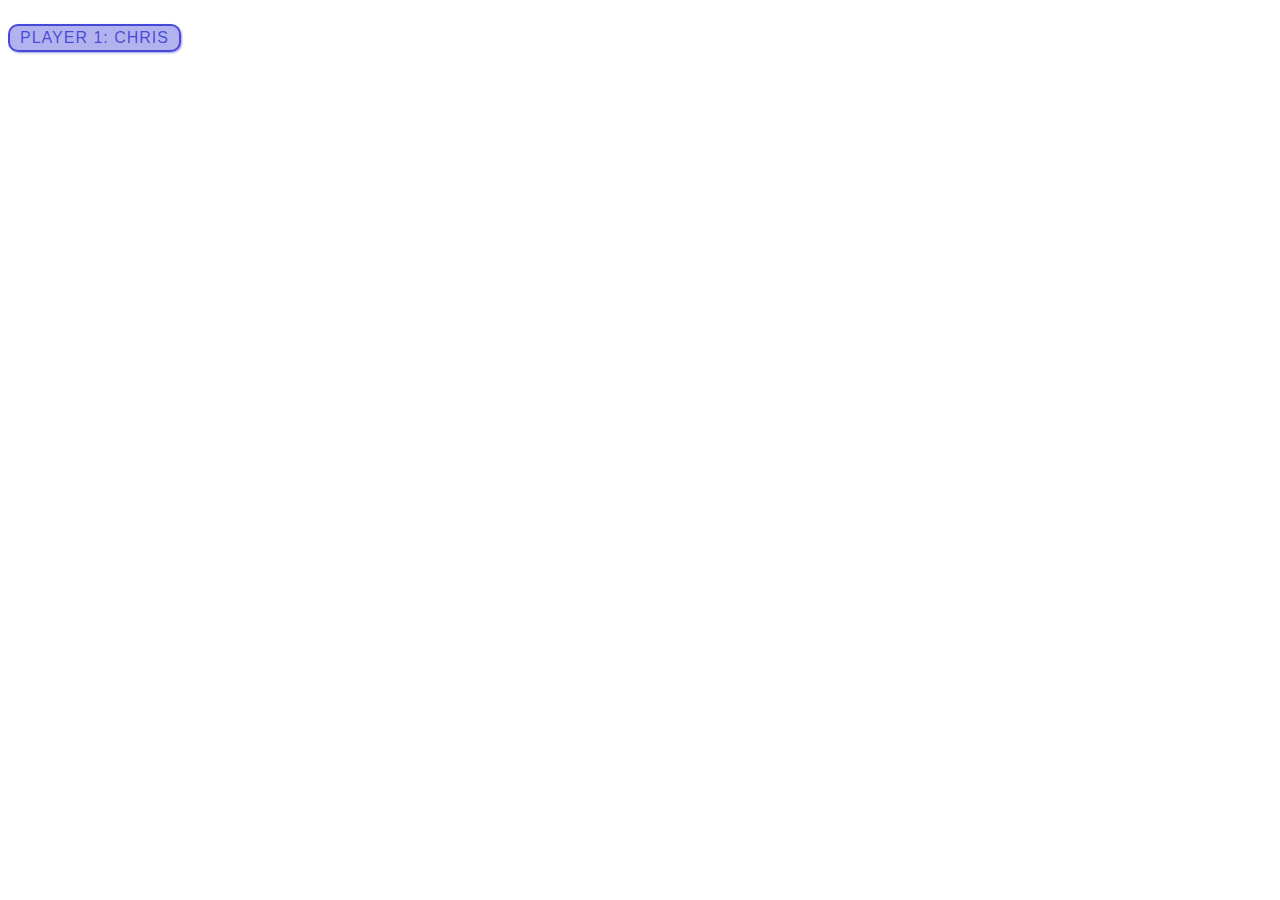
<file: index.html>
<!DOCTYPE html>
<html lang="en" dir="ltr">
  <head>
    <meta charset="utf-8">
    <title>Simple Javascript Button</title>
    <link rel="stylesheet" href="style.css">
  </head>
  <body>
    <p>Player 1: Chris </p>
    <script src="app.js"></script>
  </body>
</html>
</file>
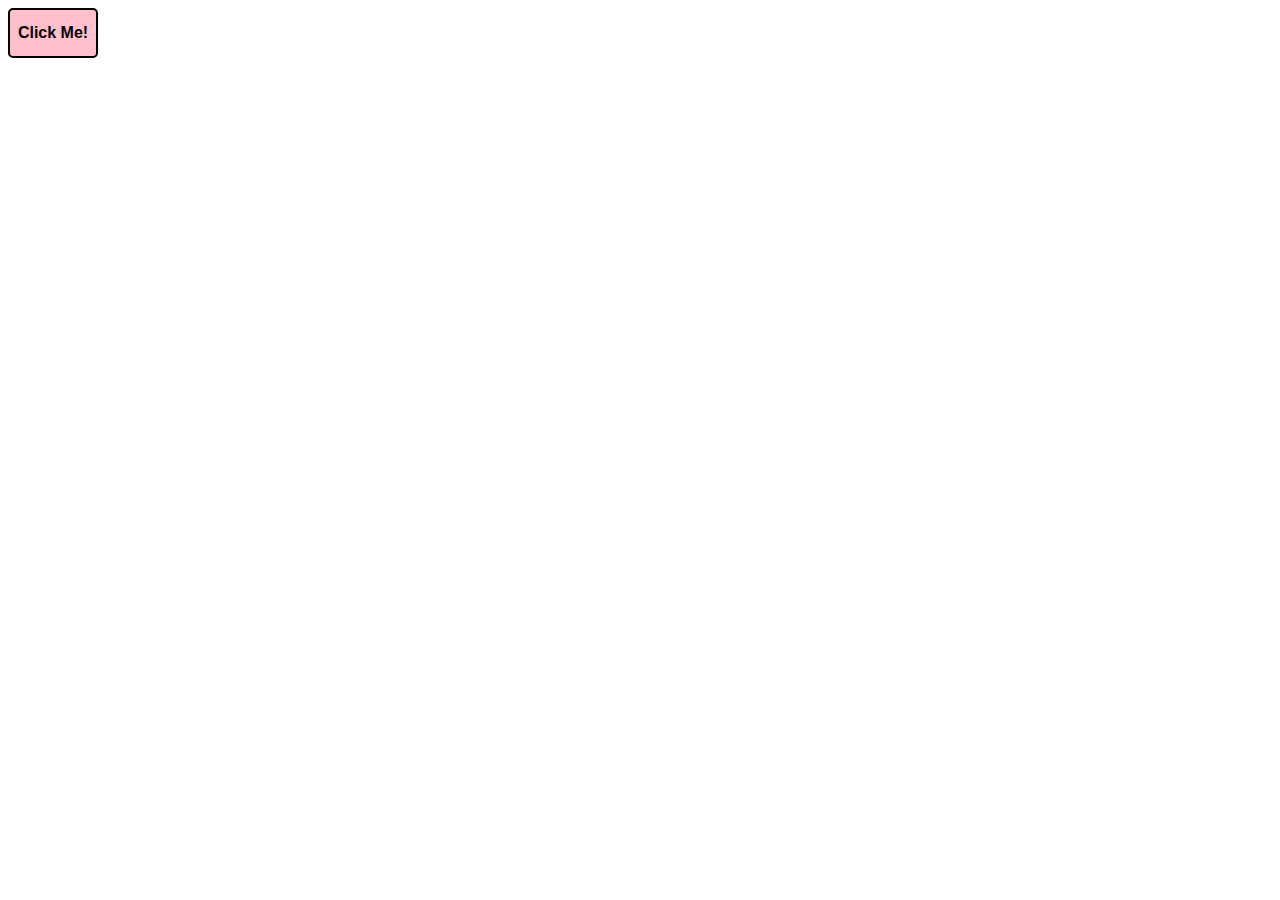
<file: Print Current Window Content.html>
<!DOCTYPE html>
<!DOCTYPE html>
<html lang="en" dir="ltr">
  <head>
    <meta charset="utf-8">
    <title>Print Window Content</title>
    <style media="screen">
      button{
        padding: 5px;
        font-weight: bold;
        border: 2px solid black;
        border-radius: 5px;
        width: 90px;
        height: 50px;
        font-size: 16px;
        text-align: center;
        background: pink;
        cursor: pointer;
      }
    </style>
  </head>
  <body>
    <button onclick="print_Current_Page()" type="button" name="button">Click Me!</button>
    <script>
    function print_Current_Page(){
      window.print();
    }
    </script>
  </body>
</html>
</file>
<file: style.css>
p{
  font-family: 'hevetica neue', helvetica, sans-serif;
  background: rgba(0,0,200,0.3);
  border: 2px solid rgba(0,0,200,0.6);
  border-radius: 10px;
  display: inline-block;
  letter-spacing: 1px;
  padding: 3px 10px;
  text-align: center;
  text-transform: uppercase;
  color:rgba(0,0,200,0.6);
  box-shadow: 1px 1px 2px rgba(0,0,200,0.4);
  cursor: pointer;
}
</file>
